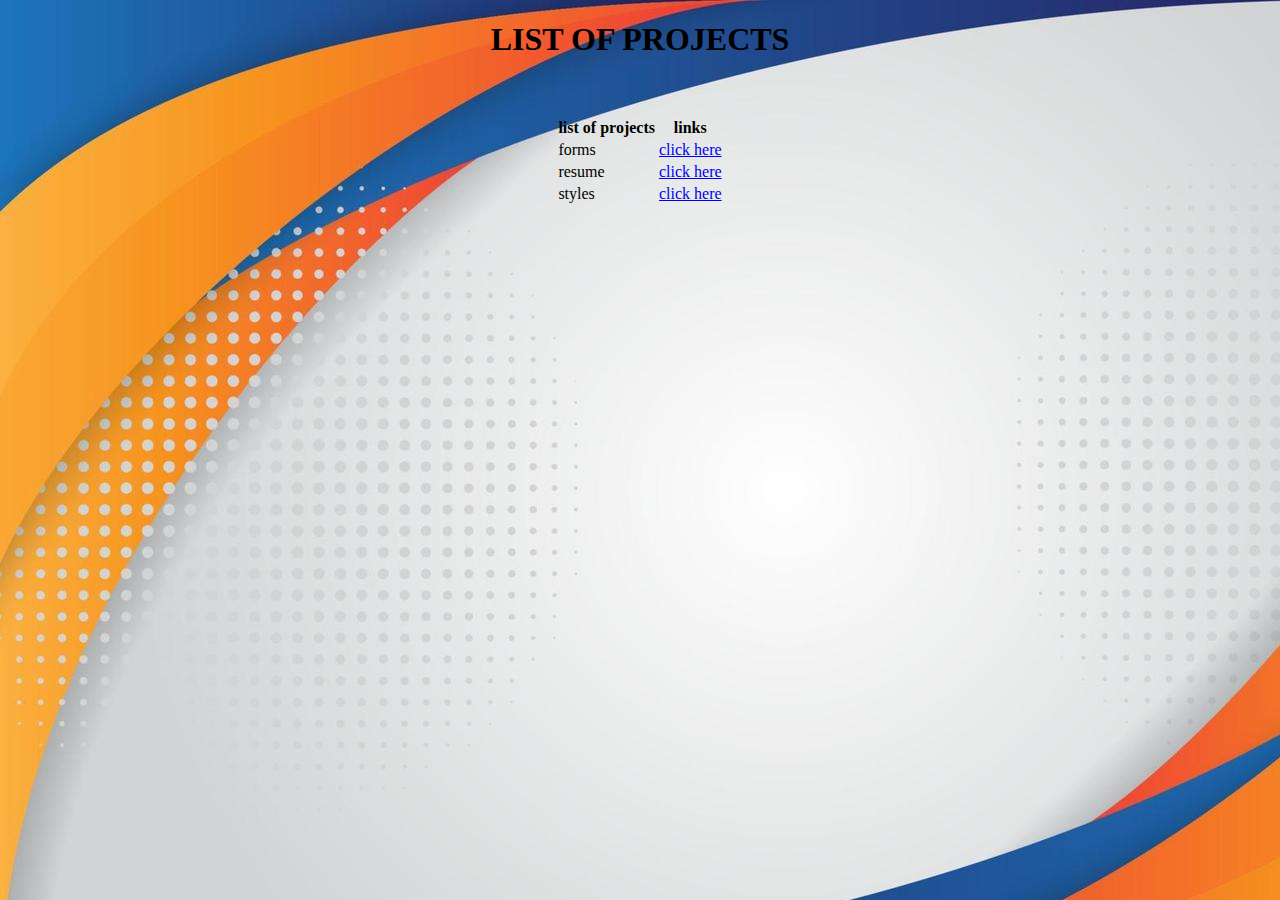
<file: index.html>
<!DOCTYPE html>
<html lang="en">
<head>
    <meta charset="UTF-8">
    <meta name="viewport" content="width=device-width, initial-scale=1.0">
    <title>LIST OF PROJECTS</title>
<style>
    body{
        background-image: url('/images/background.jpeg')
        ;
        background-repeat: no-repeat;
    }
    #table{
        margin: 0px;
    
        padding: 150px;
    }
</style>
</head>
<body style="text-align: center;">
    <strong><h1>LIST OF PROJECTS </h1></strong>

    <br><br>
    <center>
        
      
        <table>
            <tr>
                <th>list of projects </th>
                <th> links</th>
        </tr>
        <tr>
            <td>forms</td>
            <td><a href="http://127.0.0.1:5500/forms.html">click here</a></td>
        </tr>
        <tr>
            <td>resume</td>
            <td><a href="http://127.0.0.1:5500/resume.html">click here</a></td>
        </tr>
        <tr>
            <td>styles</td>
            <td> <a href="http://127.0.0.1:5500/index.html">click here</a></td>
        </tr>
        </table>
    </center>
        
</body>
</html>
</file>
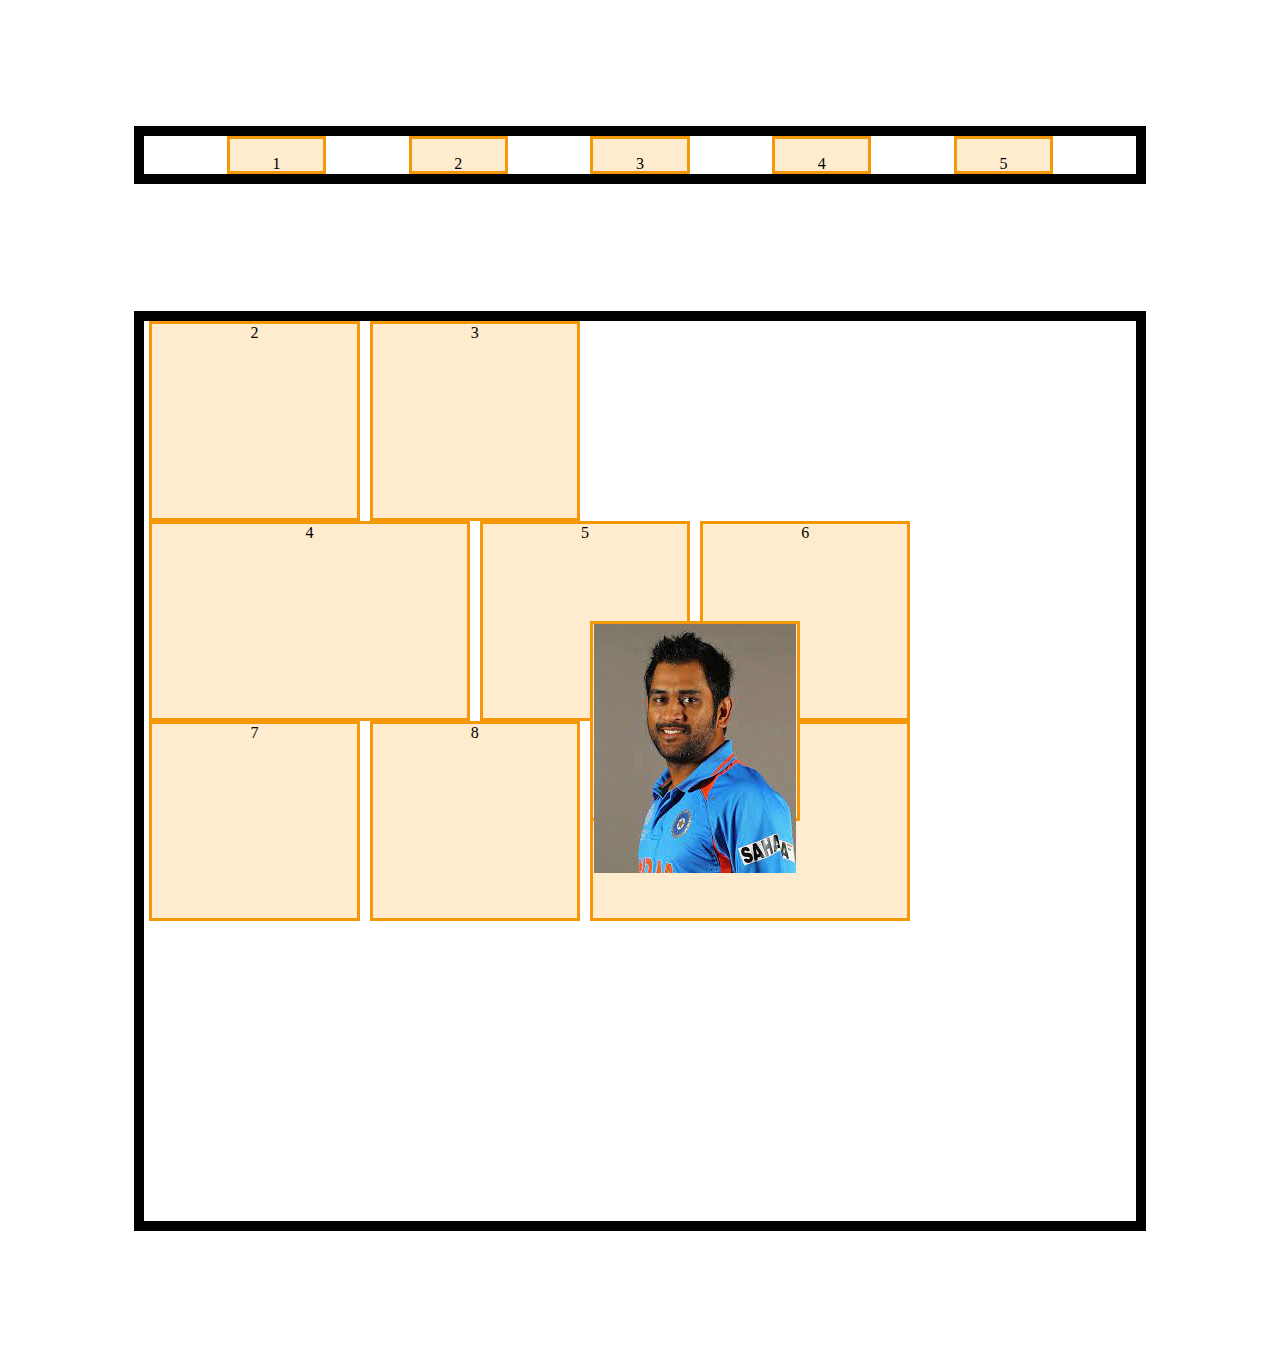
<file: flex&grid.html>
<!DOCTYPE html>
<html lang="en">
  <head>
    <meta charset="UTF-8" />
    <meta name="viewport" content="width=device-width, initial-scale=1.0" />
    <title>flex&grid</title>
    <style>*{
        box-sizing: border-box;
    }
      .container,.container2 {
    
        border: 10px solid;
        margin: 10%;

      }

.items,.items2{
    height: 30px;
    width: 10%;
    background-color: blanchedalmond;
    border: 3px solid rgb(246, 151, 7);
    padding :1em;
    text-align: center;

}
.grid1,.grid2,.grid3,.grid4,.grid5,.grid6,.grid7,.grid8,.grid9{
    background-color: blanchedalmond;
    border: 3px solid rgb(246, 151, 7);
    text-align: center;
}
.container{
    display: flex;
    
    justify-content:space-evenly ;
    align-items:center;

}
.container2{
    display: grid;
    grid-template-rows:100px 100px 100px 100px 100px 100px 100px 100px 100px;
    grid-template-columns:100px 100px 100px 100px 100px 100px 100px 100px 100px ;
 justify-content: space-around;}

.grid1{
    grid-area: 4/5/6/7;
    z-index: 1;
}
.grid1:hover{transform:scale(1.5);
transition-duration: 1.5s;}

.grid2,.grid3{
    grid-row: span 2;
    grid-column:span 2; 
}
.grid4{
    grid-area: 3/1/5/4;
}
.grid5{
    grid-area: 3/4/5/6;
}
.grid6{
    grid-area: 3/6/5/8;

}

.grid7{
    grid-area: 5/1/7/3;
}
.grid8{
    grid-area: 5/3/7/5;
}
.grid9{
    grid-area: 5/5/7/8;
}




      
      
    </style>
  </head>
  <body>
    <div class="container">
      <div class="items">1</div>
      <div class="items2">2</div>
      <div class="items">3</div>
      <div class="items">4</div>
      <div class="items">5</div>
    </div>
    <div class="container2">
        <div  class="grid1"><a href="#"><img src="images/dhoni.jpeg" alt="msd"></a></div>
        <div class="grid2">2</div>
        <div class="grid3">3</div>
        <div class="grid4">4</div>
        <div class="grid5">5</div>
        <div class="grid6">6</div>
        <div class="grid7">7</div>
        <div class="grid8">8</div>
        <div class="grid9">9</div>
       
    </div>
      
  </body>
</html>
</file>
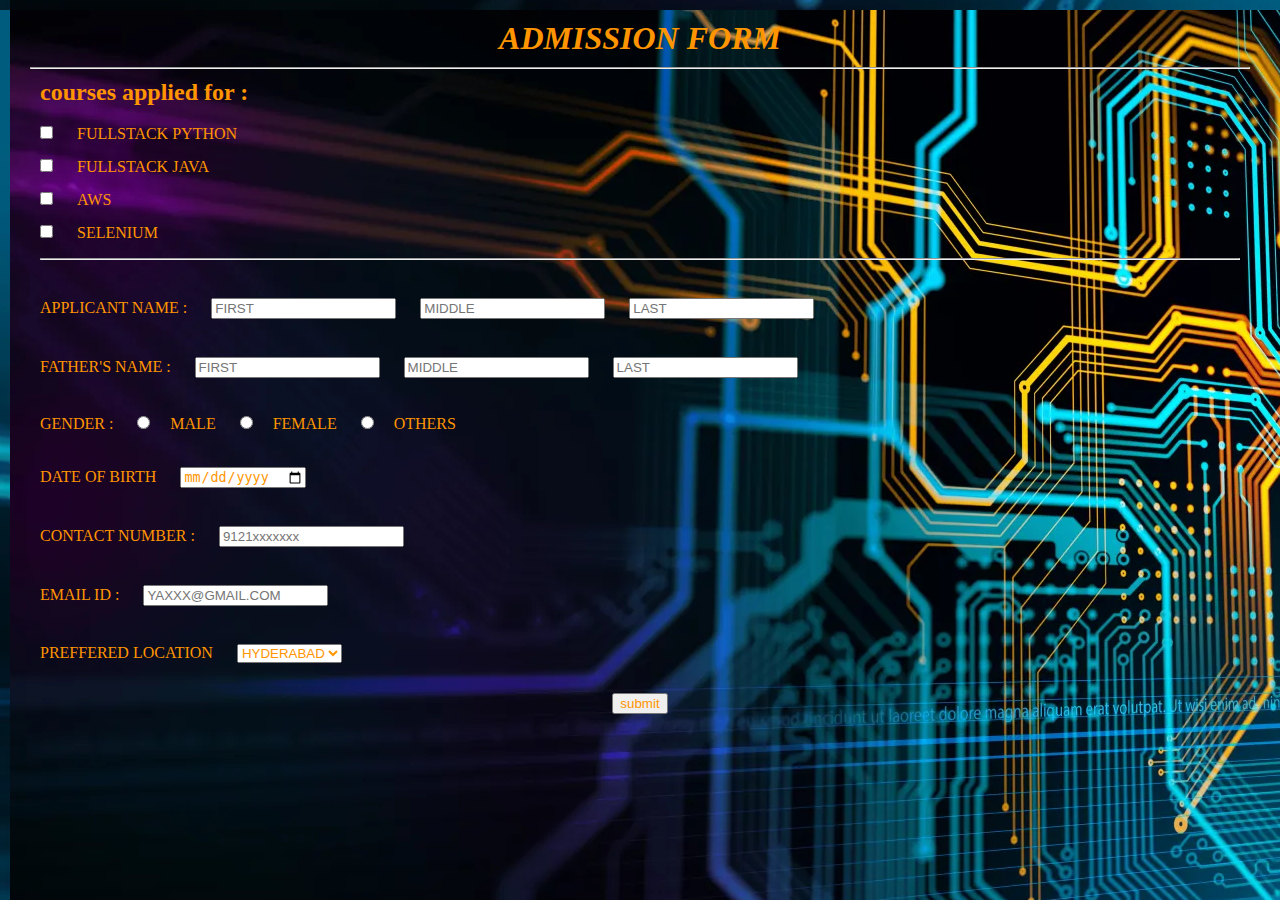
<file: forms.html>
<!DOCTYPE html>
<html lang="en">
<head>
  <meta charset="UTF-8">
  <meta name="viewport" content="width=device-width, initial-scale=1.0">
  <title>ADMISSION FORM</title>
  <style>
    *{
      color: rgb(255, 149, 0);
      margin: 10px;
    }
  </style>
</head>
<body  style="background-image:url(images/form.webp) ;  ">
  <h1 style="text-align:center"><em>ADMISSION FORM</em> </h1>
  <hr>
  <form  action="/action_page.php">

    <h2>courses applied for : </h2>
    <input type="checkbox" id="pcourse" name="course">
      <label for="pcourse">FULLSTACK PYTHON</label>
      <br>
      <input type="checkbox" id="jcourse" name="course">
      <label for="jcourse">FULLSTACK JAVA</label>
      <br>
      <input type="checkbox" id="acourse" name="course">
      <label for="acourse">AWS</label>
      <br>
      <input type="checkbox" id="scourse" name="course">
      <label for="scourse">SELENIUM</label>
      <hr>

    <br>
    <label for="fname">APPLICANT NAME :</label>
    <input type="text"  id ="fname " value="" placeholder="FIRST"  required>
    <input type="text"  id ="fname " value="" placeholder="MIDDLE" >
    <input type="text" id="lname" placeholder="LAST" required><br><br>


    <label for="faname">FATHER'S NAME :</label>
    <input type="text"  id ="fname " value="" placeholder="FIRST" required>
    <input type="text"  id ="fname " value="" placeholder="MIDDLE" >
    <input type="text" id="lname" placeholder="LAST" required><br><br>
    <label >GENDER :</label>
    <input type="radio" id ="Mgender" name="GENDER"><label for="Mgender">MALE</label>
    <input type="radio" id ="Fgender" name="GENDER"><label for="Fgender">FEMALE</label>
    <input type="radio" id ="Ogender" name="GENDER"><label for="Ogender">OTHERS</label>
    <br><br>
    <label for="DOB"> DATE OF BIRTH</label>
    <input type="date" id="DOB" placeholder="11/02/2002" required><br><br>
    <label for="PHNO">CONTACT NUMBER :  </label>
    <input type="tel" id ="PHNO" placeholder="9121xxxxxxx" pattern="[0-9]{10}"required>
    <br><br>
    <label for="MAIL">EMAIL ID :</label>
    <input type="email" name="MAIL" id="MAIL" required placeholder="YAXXX@GMAIL.COM"> <br><br>
    <label for="loca"> PREFFERED LOCATION</label>
     <select name="location" id="loca" required placeholder="LOCATION">
      <option value="HYDERABAD" >HYDERABAD</option>
      <option value="BANGALORE">BANGALORE</option>
      <option value="MUMBAI">MUMBAI</option>
      <option value="PUNE">PUNE</option>
      <option value="DELHI">DELHI</option>

     </select> 

    



    <br>
    <center><button>submit</button></center>
    
  </form>
  
</body>
</html>
</file>
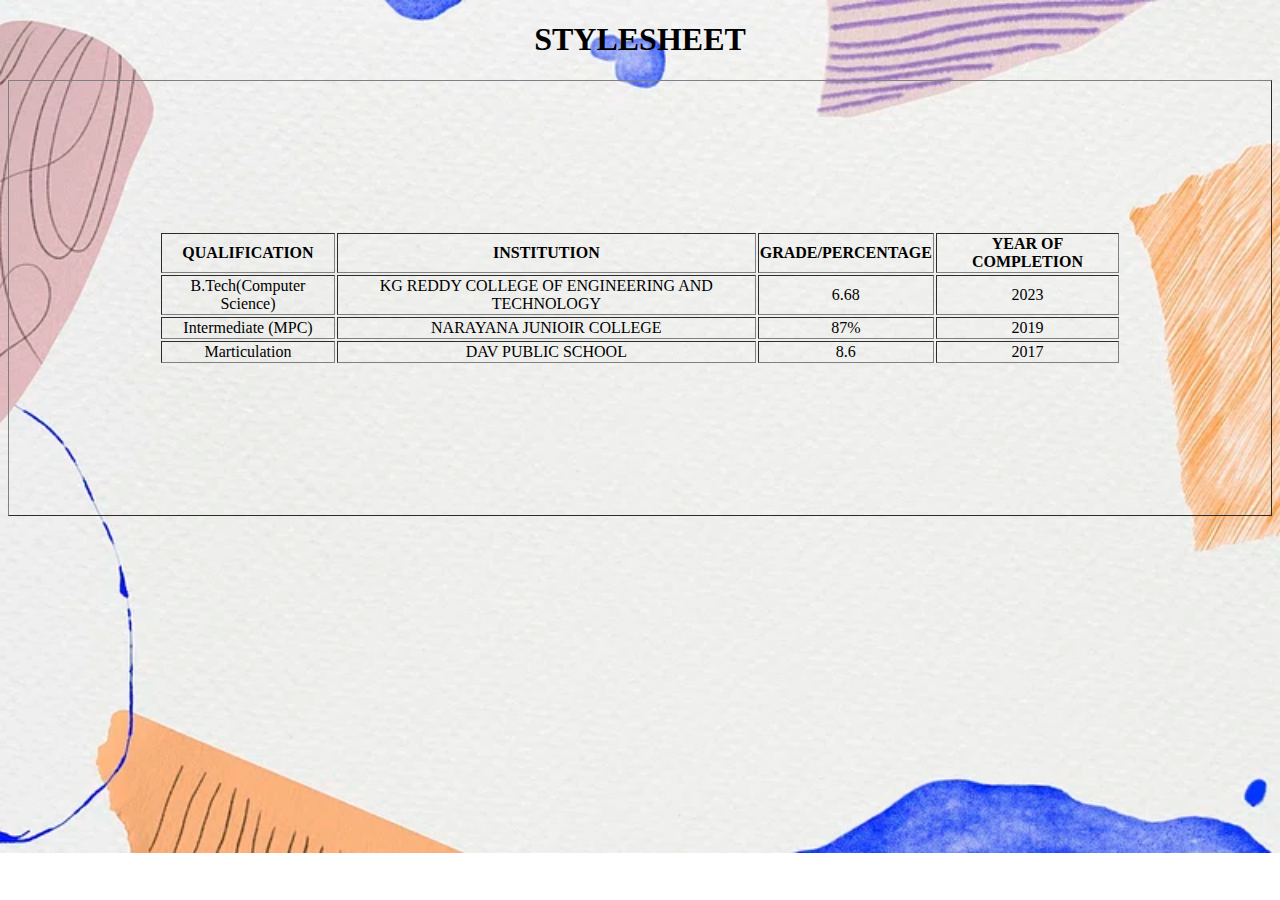
<file: listofproj.html>
<!DOCTYPE html>
<html lang="en">
<head>
    <meta charset="UTF-8">
    <meta name="viewport" content="width=device-width, initial-scale=1.0">
    <title>Document</title>
    <style>
        body{
        background-image: url('/images/background.webp')
        ;
        background-repeat: no-repeat;
    background-size: cover;
    }
    #table{
        margin: 0px;
    
        padding: 150px;
    }
    h1{
        text-align: center;
    }
    </style>
</head>
<body>
<h1>STYLESHEET</h1>

    <table border="1px" style="text-align: center;" id="table">
        <tr>
            <th>QUALIFICATION</th>
            <th>INSTITUTION</th>
            <th>GRADE/PERCENTAGE </th>
            <th>YEAR OF COMPLETION</th>
        </tr>
        <tr>
            <td>B.Tech(Computer Science)</td>
            <td>KG REDDY COLLEGE OF ENGINEERING AND TECHNOLOGY</td>
            <td>6.68</td>
            <td>2023</td>
        </tr>
        <tr>
            <td>Intermediate (MPC)</td>
            <td>NARAYANA JUNIOIR COLLEGE</td>
            <td>87%</td>
            <td>2019</td>
    
        </tr>
        <tr>
            <td>Marticulation</td>
            <td>DAV PUBLIC SCHOOL</td>
            <td>8.6</td>
            <td>2017</td>
        </tr>
    </table>
</body>
</html>
</file>
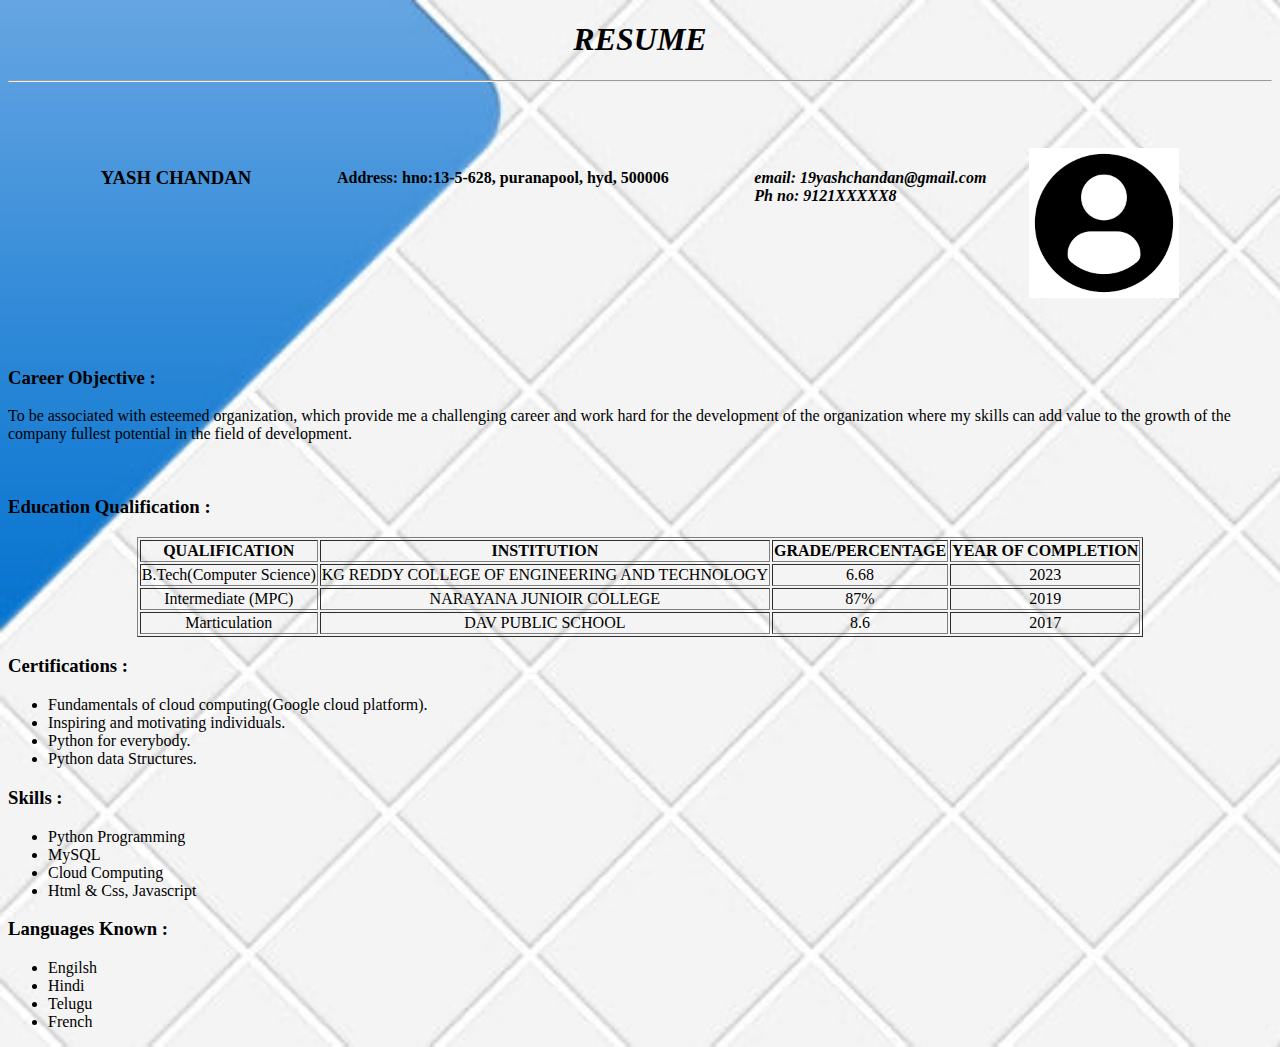
<file: resume.html>
<!DOCTYPE html>
<html lang="en">
<head>
    <meta charset="UTF-8">
    <meta name="viewport" content="width=device-width, initial-scale=1.0">
    <title>RESUME</title>
    <style>div {
        display: flex;
        justify-content: space-between ;
        padding: 50px;
      }
      body{
        background-image: url(images/resume.jpeg);
        background-repeat: no-repeat;
        background-size: cover;
      }
      
      </style>

</head>

<body>
<h1 style="text-align: center;"><em>RESUME</em></h1>
<hr>
<p>
    <div>
<p>
    <h3>YASH CHANDAN </h3><br>

    <h4> Address: hno:13-5-628, puranapool, hyd, 500006</h4>
</p>
<h4><em>email:  19yashchandan@gmail.com  
    <br>
    Ph no: 9121XXXXX8 </em></h4>
 <img src="/images/profile.png" alt="" height="150px"></p>
    </div>
<p>
    <h3>Career Objective :</h3>
    To be associated with esteemed organization, which provide me a challenging career and work hard for the development of the organization where my skills can add value to the growth of the company fullest potential in the field of development.
</p>
<br>
<h3>Education Qualification : </h3>
<center>
<table border="1px" style="text-align: center;" >
    <tr>
        <th>QUALIFICATION</th>
        <th>INSTITUTION</th>
        <th>GRADE/PERCENTAGE </th>
        <th>YEAR OF COMPLETION</th>
    </tr>
    <tr>
        <td>B.Tech(Computer Science)</td>
        <td>KG REDDY COLLEGE OF ENGINEERING AND TECHNOLOGY</td>
        <td>6.68</td>
        <td>2023</td>
    </tr>
    <tr>
        <td>Intermediate (MPC)</td>
        <td>NARAYANA JUNIOIR COLLEGE</td>
        <td>87%</td>
        <td>2019</td>

    </tr>
    <tr>
        <td>Marticulation</td>
        <td>DAV PUBLIC SCHOOL</td>
        <td>8.6</td>
        <td>2017</td>
    </tr>
</table></center>


    <h3>Certifications :</h3>
    <ul >
        <li>Fundamentals of cloud computing(Google cloud platform).</li>
        <li>Inspiring and motivating individuals.</li>
        <li>Python for everybody.</li>
        <li>Python data Structures.</li>
    </ul>

        <h3>Skills :</h3>
        <ul >
            <li>Python Programming</li>
            <li>MySQL</li>
            <li>Cloud Computing</li>
            <li>Html & Css, Javascript</li>
        </ul>
        <h3>Languages Known :</h3>
        <ul>
            <li>Engilsh</li>
            <li>Hindi</li>
            <li>Telugu</li>
            <li>French</li>
        </ul>


</body>
</html>
</file>
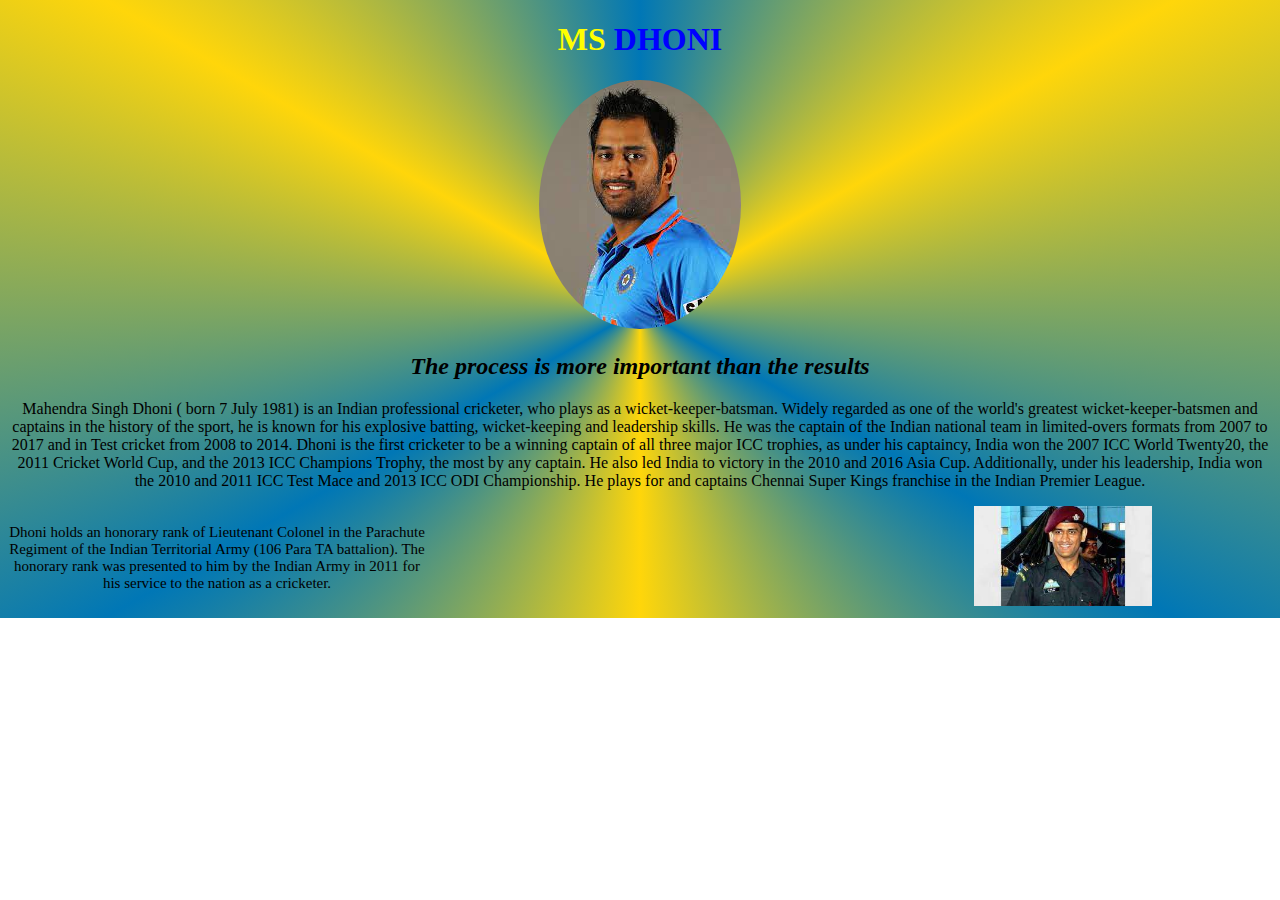
<file: tribute.html>
<!DOCTYPE html>
<html lang="en">
<head>
    <meta charset="UTF-8">
    <meta name="viewport" content="width=device-width, initial-scale=1.0">
    <title>TRIBUTE</title>
    <style>body{
        background-image: conic-gradient(#0077b6,#ffd60a,#0077b6,#ffd60a,#0077b6,#ffd60a,#0077b6);
        background-repeat: no-repeat;
        
    }
    h2{
        font-style: oblique;
        font-stretch:wider;
        font-display: ;
    }
    .container{
        display: grid;
 align-items: center; 
 grid-template-columns: 1fr 1fr 1fr;
 column-gap: 5px;
    }
    .img {
  max-width: 200%;
  max-height:200%;
}

.text {
  font-size: 15px;
  
}

        </style>
</head>
<body >
    <center>
    <h1  > <strong style="color: yellow;">MS</strong> <strong style="color: blue;">DHONI</strong></h1>
<img src="images/dhoni.jpeg" alt="dhoni" style="border-radius: 50%; transform: rotate3d(1,2,3,4);">
<p><h2>The process is more important than the results</h2></p>

<div><p>Mahendra Singh Dhoni ( born 7 July 1981) is an Indian professional cricketer, 
    who plays as a wicket-keeper-batsman.
     Widely regarded as one of the world's greatest wicket-keeper-batsmen and captains in the history of the sport,
      he is known for his explosive batting, wicket-keeping and leadership skills.
       He was the captain of the Indian national team in limited-overs formats from 2007 to 2017 and in Test cricket from 2008 to 2014. Dhoni is the first cricketer to be a winning captain of all three major ICC trophies, as under his captaincy, 
       India won the 2007 ICC World Twenty20, the 2011 Cricket World Cup, and the 2013 ICC Champions Trophy, 
       the most by any captain. He also led India to victory in the 2010 and 2016 Asia Cup. 
       Additionally, under his leadership, India won the 2010 and 2011 ICC Test Mace and 2013 ICC ODI Championship. 
       He plays for and captains Chennai Super Kings franchise in the Indian Premier League.</p></div>
<div class="container"><div class="text"><p>Dhoni holds an honorary rank of Lieutenant Colonel in the Parachute Regiment of the Indian Territorial Army (106 Para TA battalion). 
    The honorary rank was presented to him by the Indian Army in 2011 for his service to the nation as a cricketer.</p></div>
    </p>
<div class="img"><img src="images/d2.jpeg" height="100px",width="50px",></div>
</div>

</center>

</body>


</html>
</file>
